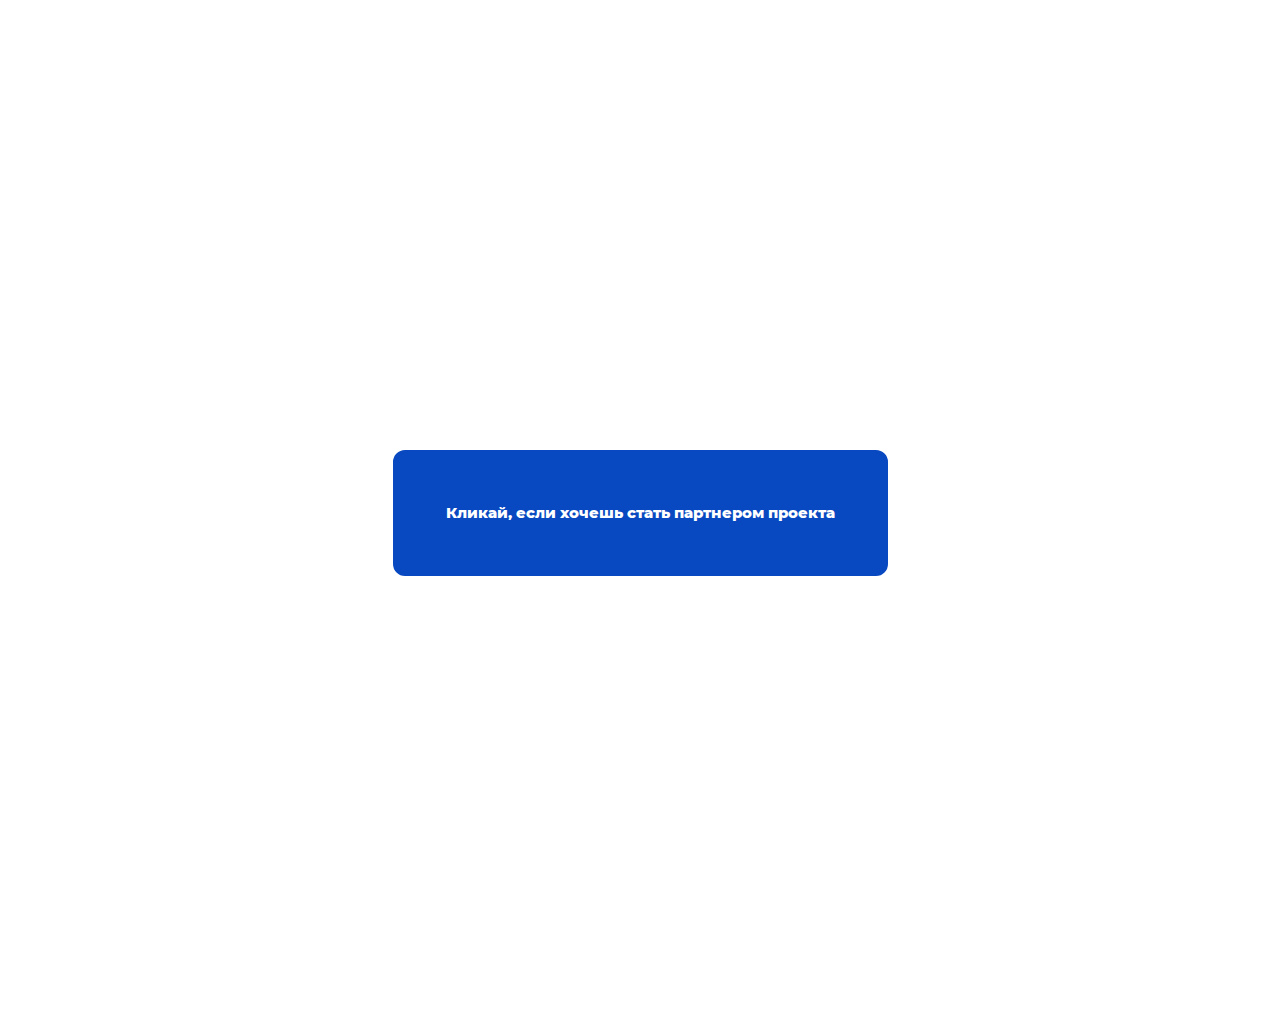
<file: practice-1/index.html>
<!DOCTYPE html>
<html lang="ru">
<head>
 <meta charset="UTF-8">
 <meta name="viewport" content="width=device-width, initial-scale=1.0">
 <title>Document</title>
 <link href="css/normalize.css" rel="stylesheet">
 <link href="css/style.css" rel="stylesheet">
 <script src="js/main.js" defer></script>
</head>
<body>
 <header class="header">
  <div class="header__container container">
  </div>
 </header>
 <main class="main">
  <div class="main__container container">
   <div class="main__box log">
    <button class="log__btn btn-reset" id="btnLog">
     Кликай, если хочешь стать партнером проекта
    </button>
   </div>
  </div>
 </main>
 <footer class="footer">
  <div class="footer__container container">
  </div>
 </footer>
 <div class="overlay"></div>
 <!--modal window-->
 <div class="modal" id="modal">
  <button class="modal__close close btn-reset" type="button" id="modalClose">
   <span class="close__span"></span>
   <span class="close__span"></span>
  </button>
  <div class="modal__scroll">
   <form class="modal__form" action="" method="post" id="form">
    <h2 class="modal__title">
     Стать партнёром проекта
    </h2>
    <ul class="modal__items list-reset">
     <li class="modal__item">
      <button class="modal__del del btn-reset" type="button" id="drlLogo">
       <span class="del__span"></span>
       <span class="del__span"></span>
      </button>
      <label class="modal__label label" for="logo" id="labelLogo">
       <span class ="label__span">✱</span> 
       Логотип (jpeg, png)
       <span class="label__img" id="labelImg"></span>
      </label>
      <input class ="modal__input" type="file" name="logo" id="logo" accept=".jpeg, .jpg, .png">
     </li>
     <li class="modal__item">
      <label class="modal__label label" for="name">
       <span class ="label__span">✱</span> 
       Название организации
      </label>
      <input class ="modal__input" type="text" name="name" id="name">
     </li>
     <li class="modal__item">
      <label class="modal__label label" for="tel">
       <span class ="label__span">✱</span> 
       Телефон
      </label>
      <input class ="modal__input" type="tel" name="tel" id="tel" data-format="+* (***) ***-**-**" data-mask="+* (***) ***-**-**">
     </li>
     <li class="modal__item">
      <label class="modal__label label" for="email">
       <span class ="label__span">✱</span> 
       E-mail
      </label>
      <input class ="modal__input" type="email" name="mail" id="email">
     </li>
     <li class="modal__item drop">
      <p class="modal__label desc label">
       <span class ="label__span">✱</span> 
       Направление
      </p>
      <button class="modal__dropdown btn-reset dropdown" type="button" id="dropdown"></button>
      <ul class="dropdown__list list-reset" id="dropdownList">
       <li class="dropdown__item" data-value="ecology">
        Экология
       </li>
       <li class="dropdown__item" data-value="geology">
        Геология
       </li>
       <li class="dropdown__item" data-value="construction">
        Строительство
       </li>
       <li class="dropdown__item" data-value="geodesy">
        Геодезия
       </li>
      </ul>
      <input class="dropdown__input" id="dropdownInput" type="text" name="direction" value="">
     </li>
     <li class="modal__item social-network">
      <label class="modal__label label" for="web">
        <svg width="18" height="18" viewBox="0 0 18 18" fill="none" xmlns="http://www.w3.org/2000/svg">
          <path d="M16.8882 4.64886L16.8023 4.5C15.2437 1.81274 12.3371 0 9.01318 0C5.68909 0 2.78247 1.81274 1.22406 4.5L1.13818 4.64886C0.537048 5.73267 0.154541 6.95288 0.046875 8.25V9.75C0.154541 11.0471 0.537048 12.2673 1.13818 13.3508L1.22406 13.5C2.78247 16.1873 5.68909 18 9.01318 18C12.3371 18 15.2437 16.1873 16.8023 13.5L16.8882 13.3508C17.4893 12.267 17.8718 11.0471 17.9793 9.75V8.25C17.8718 6.95288 17.4893 5.73267 16.8882 4.64886ZM13.4978 8.25C13.4681 7.4621 13.3923 6.7088 13.2746 6H15.8824C16.1898 6.70129 16.3958 7.45679 16.4749 8.25H13.4978ZM9.01318 16.5C8.16522 16.5 7.25958 15.3446 6.66742 13.5H11.3591C10.7666 15.3446 9.86096 16.5 9.01318 16.5ZM6.28656 12C6.15454 11.3051 6.06519 10.5498 6.0304 9.75H11.9958C11.961 10.5498 11.8718 11.3051 11.7398 12H6.28656ZM6.0304 8.25C6.06519 7.4502 6.15454 6.69489 6.28656 6H11.7398C11.8718 6.69489 11.961 7.4502 11.9958 8.25H6.0304ZM9.01318 1.5C9.86096 1.5 10.7666 2.65576 11.3588 4.5H6.66742C7.25958 2.65576 8.16522 1.5 9.01318 1.5ZM14.9989 4.5H12.9472C12.6942 3.58502 12.3638 2.77881 11.9711 2.11011C13.1783 2.63068 14.217 3.46271 14.9989 4.5ZM6.05548 2.11011C5.66254 2.77881 5.33221 3.58502 5.07898 4.5H3.02747C3.80933 3.46271 4.84808 2.63068 6.05548 2.11011ZM2.1438 6H4.75159C4.63422 6.7088 4.55804 7.4621 4.52856 8.25H1.55109C1.63019 7.45679 1.836 6.70129 2.1438 6ZM4.52856 9.75C4.55804 10.5379 4.63385 11.2912 4.75159 12H2.1438C1.83636 11.2987 1.63055 10.5432 1.55145 9.75H4.52856ZM3.02747 13.5H5.07898C5.33221 14.415 5.66254 15.2212 6.05511 15.8899C4.84808 15.3693 3.80933 14.5373 3.02747 13.5ZM11.9707 15.8899C12.3638 15.2212 12.6942 14.415 12.9468 13.5H14.9985C14.217 14.5373 13.1783 15.3693 11.9707 15.8899ZM15.8828 12H13.275C13.3923 11.2912 13.4685 10.5379 13.4982 9.75H16.4756C16.3962 10.5432 16.1902 11.2987 15.8828 12Z" fill="#6A6E72"/>
        </svg>
      </label>
      <input class ="modal__input" type="url" name="web" id="web">
     </li>
     <li class="modal__item social-network">
      <label class="modal__label label" for="vk">
        <svg width="19" height="19" viewBox="0 0 19 19" fill="none" xmlns="http://www.w3.org/2000/svg">
          <path fill-rule="evenodd" clip-rule="evenodd" d="M16.3521 10.9605C16.9823 11.5759 17.6476 12.1548 18.2128 12.8322C18.4625 13.1332 18.6989 13.4438 18.8798 13.7932C19.136 14.2898 18.9039 14.8363 18.4587 14.8659L15.6907 14.8647C14.9768 14.9239 14.4073 14.6365 13.9284 14.1484C13.5452 13.758 13.1903 13.3426 12.8218 12.9391C12.6707 12.7741 12.5126 12.6189 12.3237 12.4963C11.9458 12.251 11.6178 12.3261 11.4019 12.7202C11.182 13.121 11.1321 13.5649 11.1105 14.0116C11.0808 14.6634 10.8838 14.8348 10.2291 14.8646C8.82987 14.9306 7.50194 14.7189 6.26834 14.0131C5.18075 13.3908 4.33737 12.5123 3.60331 11.5178C2.17406 9.58129 1.07954 7.45337 0.0958344 5.26584C-0.125591 4.77298 0.0363423 4.50842 0.580136 4.49905C1.48313 4.48151 2.386 4.48276 3.29005 4.49781C3.65706 4.50318 3.90002 4.71368 4.04172 5.06039C4.53027 6.26166 5.12806 7.40455 5.87842 8.46393C6.07825 8.74597 6.28201 9.02801 6.57217 9.22652C6.89316 9.44633 7.13756 9.37348 7.28857 9.0159C7.38439 8.78917 7.42634 8.54496 7.44794 8.30212C7.51948 7.46667 7.52891 6.63266 7.40343 5.80014C7.3264 5.28057 7.03374 4.94422 6.5153 4.84589C6.25073 4.79577 6.29012 4.69732 6.41822 4.54631C6.64071 4.28587 6.84996 4.12375 7.26709 4.12375H10.3953C10.8878 4.22095 10.9972 4.44218 11.0646 4.93772L11.0673 8.41255C11.0619 8.60439 11.1631 9.17365 11.5086 9.30062C11.7852 9.39102 11.9675 9.16978 12.1334 8.99442C12.8824 8.19949 13.4169 7.26004 13.8945 6.28725C14.1064 5.85951 14.2887 5.41528 14.4653 4.97143C14.5961 4.64207 14.8014 4.48001 15.1724 4.48719L18.1832 4.48988C18.2724 4.48988 18.3628 4.49119 18.4492 4.50598C18.9566 4.59244 19.0956 4.81069 18.9389 5.3061C18.692 6.08337 18.2116 6.7311 17.7419 7.38183C17.2398 8.07657 16.7029 8.74753 16.2049 9.44639C15.7475 10.0846 15.7838 10.4063 16.3521 10.9605Z" fill="#597DA3"/>
        </svg>
      </label>
      <input class ="modal__input" type="url" name="vk" id="vk">
     </li>
     <li class="modal__item social-network">
      <label class="modal__label label" for="ok">
        <svg width="18" height="18" viewBox="0 0 18 18" fill="none" xmlns="http://www.w3.org/2000/svg">
          <path d="M3.54076 9.66077C3.08101 10.5645 3.60301 10.9965 4.79401 11.7345C5.80651 12.36 7.20526 12.5888 8.10376 12.6803C7.73551 13.0343 9.42301 11.4113 4.56301 16.086C3.53251 17.0738 5.19151 18.6585 6.22126 17.6918L9.00901 15.003C10.0763 16.0298 11.0993 17.0138 11.7968 17.6955C12.8273 18.666 14.4855 17.0948 13.4663 16.0898C13.3898 16.017 9.68851 12.4665 9.91426 12.684C10.824 12.5925 12.2018 12.3503 13.2023 11.7383L13.2015 11.7375C14.3925 10.9958 14.9145 10.5645 14.4615 9.66077C14.1878 9.14777 13.4498 8.71877 12.4673 9.46052C12.4673 9.46052 11.1405 10.4768 9.00076 10.4768C6.86026 10.4768 5.53426 9.46052 5.53426 9.46052C4.55251 8.71502 3.81151 9.14777 3.54076 9.66077Z" fill="#E08641"/>
          <path d="M9.001 9.10649C11.6095 9.10649 13.7395 7.06799 13.7395 4.55849C13.7395 2.03849 11.6095 -7.62939e-06 9.001 -7.62939e-06C6.39175 -7.62939e-06 4.26175 2.03849 4.26175 4.55849C4.26175 7.06799 6.39175 9.10649 9.001 9.10649ZM9.001 2.30924C10.2827 2.30924 11.3282 3.31499 11.3282 4.55849C11.3282 5.79149 10.2827 6.79724 9.001 6.79724C7.71925 6.79724 6.67375 5.79149 6.67375 4.55849C6.673 3.31424 7.7185 2.30924 9.001 2.30924Z" fill="#E08641"/>
        </svg>
      </label>
      <input class ="modal__input" type="url" name="ok" id="ok">
     </li>
     <li class="modal__item social-network">
      <label class="modal__label label" for="fe">
        <svg width="22" height="22" viewBox="0 0 22 22" fill="none" xmlns="http://www.w3.org/2000/svg">
          <path fill-rule="evenodd" clip-rule="evenodd" d="M11.8423 20V12.2461H14.4947L14.8926 9.22333H11.8423V7.29375C11.8423 6.41887 12.0889 5.82265 13.3695 5.82265L15 5.82199V3.11835C14.718 3.0824 13.7501 3 12.6235 3C10.271 3 8.66048 4.40842 8.66048 6.99438V9.22333H6V12.2461H8.66048V20H11.8423Z" fill="#3B5998"/>
          <mask id="mask0_1_370" style="mask-type:luminance" maskUnits="userSpaceOnUse" x="6" y="3" width="9" height="17">
          <path fill-rule="evenodd" clip-rule="evenodd" d="M11.8423 20V12.2461H14.4947L14.8926 9.22333H11.8423V7.29375C11.8423 6.41887 12.0889 5.82265 13.3695 5.82265L15 5.82199V3.11835C14.718 3.0824 13.7501 3 12.6235 3C10.271 3 8.66048 4.40842 8.66048 6.99438V9.22333H6V12.2461H8.66048V20H11.8423Z" fill="white"/>
          </mask>
        </svg>
      </label>
      <input class ="modal__input" type="url" name="fe" id="fe">
     </li>
     <li class="modal__item social-network">
      <label class="modal__label label" for="inst">
       <svg id="in" xmlns="http://www.w3.org/2000/svg" width="18" height="18" viewBox="0 0 18 18" fill="none">
        <g clip-path="url(#clip0_1_393)">
          <path d="M17.627 3.41621C17.3949 2.81855 17.0855 2.3123 16.5793 1.80605C16.073 1.2998 15.5668 0.990429 14.9691 0.758398C14.3926 0.533398 13.7246 0.37871 12.7613 0.336523C11.791 0.294335 11.4816 0.280273 9.00664 0.280273C6.53164 0.280273 6.22227 0.287304 5.25195 0.336523C4.28164 0.37871 3.6207 0.533398 3.04414 0.758398C2.44649 0.990429 1.94023 1.2998 1.43398 1.80605C0.927734 2.3123 0.61836 2.81855 0.386328 3.41621C0.161328 3.99277 0.00664085 4.66074 -0.0355467 5.62402C-0.0777342 6.59434 -0.0917969 6.90371 -0.0917969 9.37871C-0.0917969 11.8537 -0.0847654 12.1631 -0.0355467 13.1334C0.00664085 14.1037 0.161328 14.7646 0.386328 15.3412C0.61836 15.9389 0.927734 16.4451 1.43398 16.9514C1.94023 17.4576 2.44649 17.767 3.04414 17.999C3.6207 18.224 4.28867 18.3787 5.25195 18.4209C6.22227 18.4631 6.53164 18.4771 9.00664 18.4771C11.4816 18.4771 11.791 18.4701 12.7613 18.4209C13.7316 18.3787 14.3926 18.224 14.9691 17.999C15.5668 17.767 16.073 17.4576 16.5793 16.9514C17.0855 16.4451 17.3949 15.9389 17.627 15.3412C17.852 14.7646 18.0066 14.0967 18.0488 13.1334C18.091 12.1631 18.1051 11.8537 18.1051 9.37871C18.1051 6.90371 18.098 6.59434 18.0488 5.62402C18.0066 4.65371 17.852 3.99277 17.627 3.41621ZM16.4105 13.0561C16.3684 13.942 16.2207 14.4271 16.0941 14.7436C15.9324 15.1654 15.7285 15.4748 15.4121 15.7912C15.0957 16.1076 14.7934 16.3045 14.3645 16.4732C14.041 16.5998 13.5629 16.7475 12.677 16.7896C11.7137 16.8318 11.4324 16.8459 8.99961 16.8459C6.5668 16.8459 6.27852 16.8389 5.32227 16.7896C4.43633 16.7475 3.95117 16.5998 3.63477 16.4732C3.21289 16.3115 2.90352 16.1076 2.58711 15.7912C2.2707 15.4748 2.07383 15.1725 1.90508 14.7436C1.77852 14.4201 1.63086 13.942 1.58867 13.0561C1.54649 12.0928 1.53242 11.8045 1.53242 9.37871C1.53242 6.95293 1.53945 6.65762 1.58867 5.70137C1.63086 4.81543 1.77852 4.33027 1.90508 4.01387C2.0668 3.59199 2.2707 3.28262 2.58711 2.96621C2.90352 2.6498 3.20586 2.45293 3.63477 2.28418C3.9582 2.15762 4.43633 2.00996 5.32227 1.96777C6.28555 1.92559 6.57383 1.91152 8.99961 1.91152C11.4254 1.91152 11.7207 1.91855 12.677 1.96777C13.5629 2.00996 14.048 2.15762 14.3645 2.28418C14.7863 2.4459 15.0957 2.6498 15.4121 2.96621C15.7285 3.28262 15.9254 3.58496 16.0941 4.01387C16.2207 4.33731 16.3684 4.81543 16.4105 5.70137C16.4527 6.66465 16.4668 6.95293 16.4668 9.37871C16.4668 11.8045 16.4527 12.0998 16.4105 13.0561Z" fill="url(#paint0_radial_1_393)"/>
          <path d="M8.99979 4.70301C6.41932 4.70301 4.32401 6.79832 4.32401 9.37879C4.32401 11.9593 6.41932 14.0546 8.99979 14.0546C11.5803 14.0546 13.6756 11.9593 13.6756 9.37879C13.6756 6.79832 11.5803 4.70301 8.99979 4.70301ZM8.99979 12.4163C7.32635 12.4163 5.96229 11.0593 5.96229 9.37879C5.96229 7.70535 7.31932 6.34129 8.99979 6.34129C10.6803 6.34129 12.0373 7.69832 12.0373 9.37879C12.0373 11.0522 10.6732 12.4163 8.99979 12.4163Z" fill="url(#paint1_radial_1_393)"/>
          <path d="M13.8579 5.60991C14.4598 5.60991 14.9477 5.12197 14.9477 4.52006C14.9477 3.91816 14.4598 3.43022 13.8579 3.43022C13.256 3.43022 12.768 3.91816 12.768 4.52006C12.768 5.12197 13.256 5.60991 13.8579 5.60991Z" fill="url(#paint2_radial_1_393)"/>
        </g>
        <defs>
          <radialGradient id="paint0_radial_1_393" cx="0" cy="0" r="1" gradientUnits="userSpaceOnUse" gradientTransform="translate(5.18682 18.4391) scale(18.3592 18.3592)">
            <stop stop-color="#FFD776"/>
            <stop offset="0.2463" stop-color="#F3A554"/>
            <stop offset="0.3793" stop-color="#F15C3C"/>
            <stop offset="0.5394" stop-color="#D94867"/>
            <stop offset="0.6995" stop-color="#C32F87"/>
            <stop offset="0.9122" stop-color="#7D63A7"/>
            <stop offset="0.9852" stop-color="#5C6CB3"/>
          </radialGradient>
          <radialGradient id="paint1_radial_1_393" cx="0" cy="0" r="1" gradientUnits="userSpaceOnUse" gradientTransform="translate(7.04187 14.0313) scale(9.4277)">
            <stop stop-color="#FFD776"/>
            <stop offset="0.2463" stop-color="#F3A554"/>
            <stop offset="0.3793" stop-color="#F15C3C"/>
            <stop offset="0.607" stop-color="#D94867"/>
            <stop offset="0.8346" stop-color="#C32F87"/>
            <stop offset="0.9577" stop-color="#7D63A7"/>
            <stop offset="1" stop-color="#5C6CB3"/>
          </radialGradient>
          <radialGradient id="paint2_radial_1_393" cx="0" cy="0" r="1" gradientUnits="userSpaceOnUse" gradientTransform="translate(13.4024 5.60501) scale(2.2031 2.2031)">
            <stop stop-color="#5F6DB3"/>
            <stop offset="1" stop-color="#5C6CB3"/>
          </radialGradient>
        </defs>
       </svg>
      </label>
      <input class ="modal__input" type="url" name="inst" id="inst">
     </li>
     <li class="modal__item social-network">
      <label class="modal__label label" for="yt">
        <svg width="18" height="18" viewBox="0 0 18 18" fill="none" xmlns="http://www.w3.org/2000/svg">
          <path d="M17.2984 3.75358C16.6487 2.98121 15.4491 2.66615 13.1581 2.66615H4.84177C2.49834 2.66615 1.27841 3.00153 0.631103 3.82384C0 4.6256 0 5.80692 0 7.4419V10.5582C0 13.7256 0.7488 15.3339 4.84177 15.3339H13.1581C15.1449 15.3339 16.2458 15.0558 16.958 14.3742C17.6884 13.6752 18 12.534 18 10.5582V7.4419C18 5.71768 17.9512 4.52938 17.2984 3.75358ZM11.5561 9.43026L7.77966 11.4039C7.69523 11.4481 7.60291 11.47 7.5107 11.47C7.4063 11.47 7.30214 11.4418 7.20987 11.386C7.03614 11.2807 6.93006 11.0924 6.93006 10.8893V6.95462C6.93006 6.75186 7.03585 6.56373 7.20923 6.4584C7.38267 6.35308 7.59838 6.34588 7.77832 6.43936L11.5547 8.40031C11.7469 8.50007 11.8675 8.69842 11.8678 8.91482C11.868 9.1314 11.7479 9.33004 11.5561 9.43026Z" fill="#C4302B"/>
        </svg>
      </label>
      <input class ="modal__input" type="url" name="yt" id="yt">
     </li>
     <li class="modal__item">
      <label class="modal__label label" for="director">Руководитель</label>
      <input class ="modal__input" type="text" name="director" id="director">
     </li>
     <li class="modal__item btn">
      <input class="modal__btn btn-reset submit" id="submit" type="submit" value="Стать партнёром проекта">
     </li>
     <li class="modal__item btn">
      <input class="modal__btn btn-reset reset" id="reset" type="reset" value="Отменить">
     </li>
    </ul>
   </form>
  </div>
 </div>
</body>
</html>
</file>
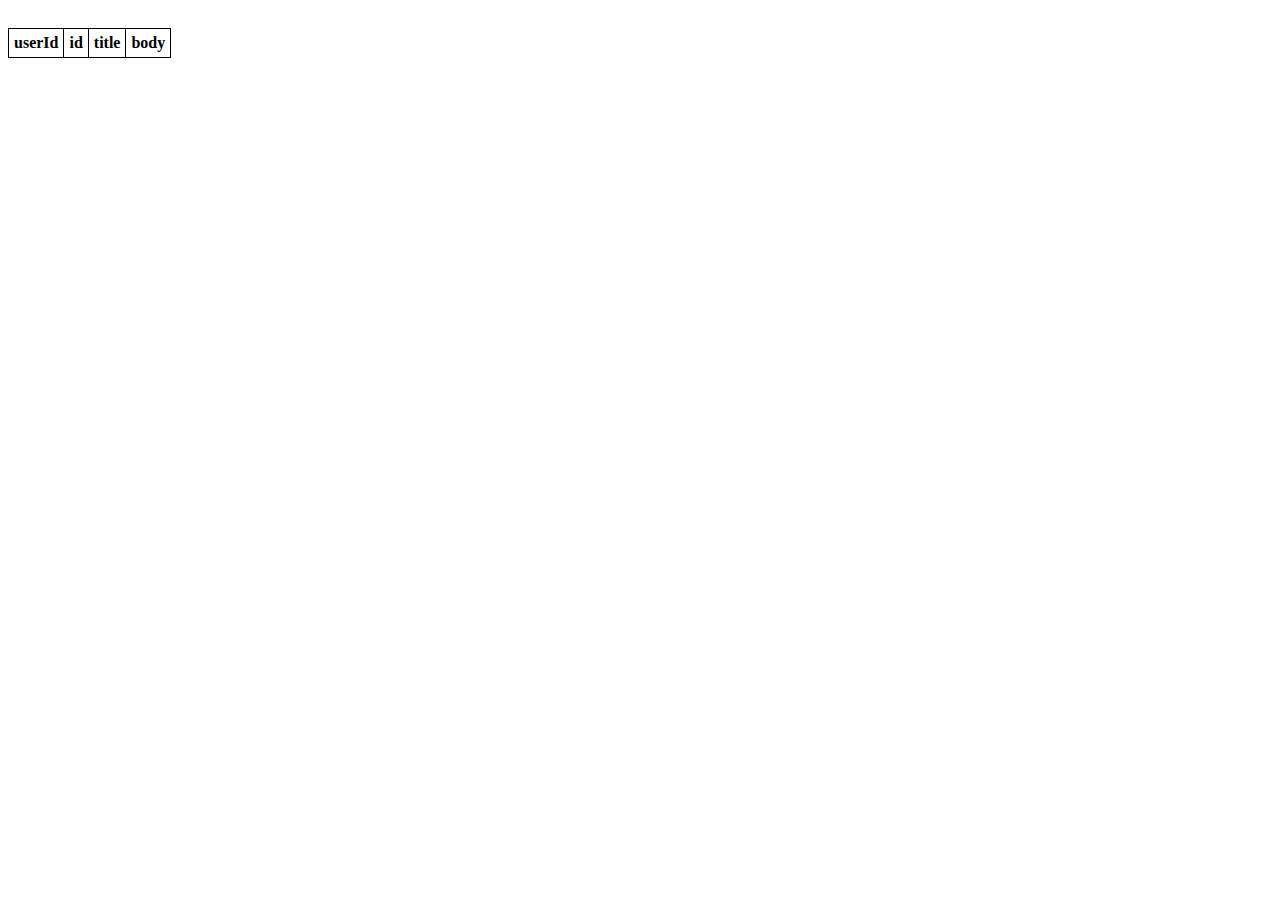
<file: practice-2/index.html>
<!DOCTYPE html>
<html lang="en">
<head>
 <meta charset="UTF-8">
 <meta name="viewport" content="width=device-width, initial-scale=1.0">
 <title>Document</title>
</head>
<body>
 <style>
  .table__caption {
   padding: 10px;
  }
 
  .table, .table__th, .table__td {
   border: 1px solid black;
   border-collapse: collapse;
   padding: 5px;
   text-align: center;
  }
 
 </style>
 <body>
  <table class="table">
   <caption class="table__caption">
   </caption>
   <thead class="table__head">
    <tr class="table__tr">
     <th class="table__th unselectable" id="userId">
      userId
     </th>
     <th class="table__th unselectable" id="id">
      id
     </th>
     <th class="table__th unselectable">
      title
     </th>
     <th class="table__th unselectable">
      body
     </th>
    </tr>
   </thead>
   <tbody class="table__body">
   </tbody>
  </table>
  <script>
   function getPost() {
    fetch('https://jsonplaceholder.typicode.com/posts')
    .then(response => response.json())
    .then(data => {
     const tableBody = document.querySelector('.table__body');
     data.forEach(post => {
      const row = document.createElement('tr');
      row.classList.add('table__tr');
      const userIdCell = document.createElement('td');
      userIdCell.classList.add('table__td');
      userIdCell.textContent = post.userId;
      const idCell = document.createElement('td');
      idCell.classList.add('table__td');
      idCell.textContent = post.id;
      const titleCell = document.createElement('td');
      titleCell.classList.add('table__td');
      titleCell.textContent = post.title;
      const bodyCell = document.createElement('td');
      bodyCell.classList.add('table__td');
      bodyCell.textContent = post.body;
      row.appendChild(userIdCell);
      row.appendChild(idCell);
      row.appendChild(titleCell);
      row.appendChild(bodyCell);
      tableBody.appendChild(row);
     })
    })
    .catch(error => console.log(error));
   }
   getPost()
  </script>
</body>
</html>
</file>
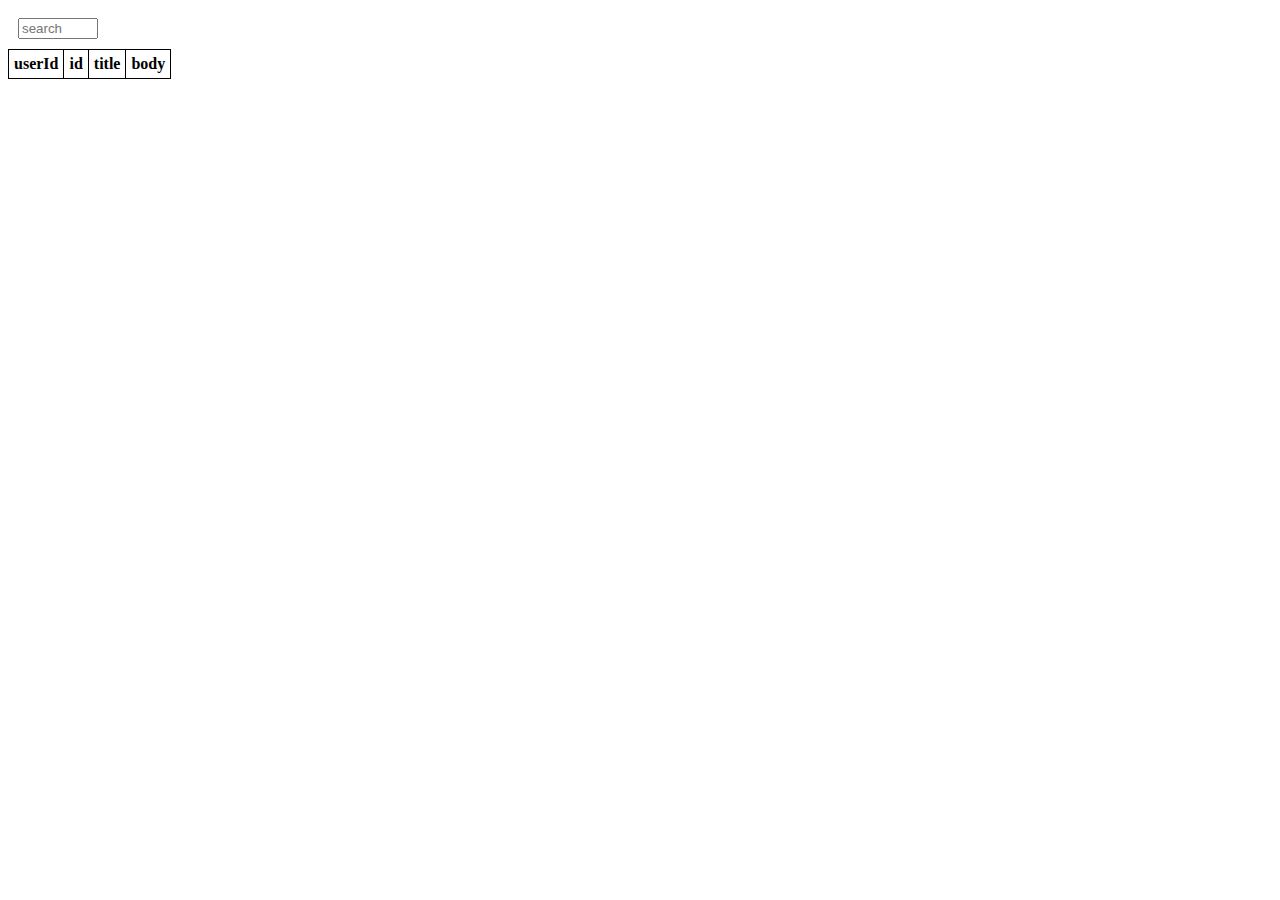
<file: practice-3/index.html>
<!DOCTYPE html>
<html lang="en">
<head>
 <meta charset="UTF-8">
 <meta name="viewport" content="width=device-width, initial-scale=1.0">
 <title>Document</title>
</head>
<style>
 .unselectable {
  -webkit-user-select: none;
  -moz-user-select: none;
  -ms-user-select: none;
  user-select: none;
}

 .table__caption {
  padding: 10px;
 }

 .table__form {
  display: flex;
  flex-direction: column;
  gap: 10px;
 }

 .table__search {
  width: 50%;
 }

 .table, .table__th, .table__td {
  border: 1px solid black;
  border-collapse: collapse;
  padding: 5px;
  text-align: center;
 }

 .table__th {
  cursor: pointer;
 }

 .hide {
  display: none;
 }

</style>
<body>
 <table class="table">
  <caption class="table__caption">
   <form class="table__form" action="">
    <input class="table__search" placeholder="search" id="searchAll">
   </form>
  </caption>
  <thead class="table__head">
   <tr class="table__tr">
    <th class="table__th unselectable" id="userId">
     userId
    </th>
    <th class="table__th unselectable" id="id">
     id
    </th>
    <th class="table__th unselectable" id="title">
     title
    </th>
    <th class="table__th unselectable" id="body">
     body
    </th>
   </tr>
  </thead>
  <tbody class="table__body">
  </tbody>
 </table>
 <script>
  function getPost() {
   fetch('https://jsonplaceholder.typicode.com/posts')
   .then(response => response.json())
   .then(data => {
    const tableBody = document.querySelector('.table__body');
    data.forEach(post => {
     const row = document.createElement('tr');
     row.classList.add('table__tr');
     const userIdCell = document.createElement('td');
     userIdCell.classList.add('table__td');
     userIdCell.textContent = post.userId;
     const idCell = document.createElement('td');
     idCell.classList.add('table__td');
     idCell.textContent = post.id;
     const titleCell = document.createElement('td');
     titleCell.classList.add('table__td');
     titleCell.textContent = post.title;
     const bodyCell = document.createElement('td');
     bodyCell.classList.add('table__td');
     bodyCell.textContent = post.body;
     row.appendChild(userIdCell);
     row.appendChild(idCell);
     row.appendChild(titleCell);
     row.appendChild(bodyCell);
     tableBody.appendChild(row);
    })
   })
   .catch(error => console.log(error));
  }
  getPost()

  let dir = true;
  const tableBody = document.querySelector('.table__body');
  function sortTable(colNum, dir) {
   let rowsArray = Array.from(tableBody.rows)
   if (dir === true) {
    rowsArray.sort(function(rowA, rowB) {
    return rowA.cells[colNum].innerHTML - rowB.cells[colNum].innerHTML
   })
   } else {
    rowsArray.sort(function(rowA, rowB) {
    return rowB.cells[colNum].innerHTML - rowA.cells[colNum].innerHTML
   })
   }
   tableBody.append(...rowsArray)
  }

  function sortTableText(colNum, dir) {
  let rowsArray = Array.from(tableBody.rows);
  rowsArray.sort(function (rowA, rowB) {
    let textA = rowA.cells[colNum].innerText.trim().toLowerCase();
    let textB = rowB.cells[colNum].innerText.trim().toLowerCase();
    return dir ? textA.localeCompare(textB) : textB.localeCompare(textA);
  });
  tableBody.innerHTML = '';
  rowsArray.forEach(row => tableBody.appendChild(row));
  }

  const userId = document.querySelector('#userId');
  const id = document.querySelector('#id');
  const title = document.querySelector('#title');
  const body = document.querySelector('#body');

  userId.addEventListener('click', function(){
   sortTable(0, dir)
   dir = !dir;
  });

  id.addEventListener('click', function(){
   sortTable(1, dir)
   dir = !dir;
  });

  title.addEventListener('click', function(){
    sortTableText(2, dir)
    dir = !dir;
  })

  body.addEventListener('click', function(){
    sortTableText(3, dir)
    dir = !dir;
  })

  const searchAll = document.querySelector('#searchAll');
 
  function filtrOne(search) {
    let filterValue = search.value.toLowerCase();
    for (let i = 0; i < tableBody.rows.length; i++) {
      let row = tableBody.rows[i];
      let rowText = row.innerText.toLowerCase();
      if (rowText.includes(filterValue)) {
        row.className = '';
      } else {
        row.className = 'hide';
      }
    }
  }
  searchAll.addEventListener('input', function(){
    filtrOne(searchAll)
  });
 </script>
</body>
</html>
</file>
<file: practice-1/css/style.css>
@font-face {
  font-family: "Montserrat";
  src: local("Montserrat-ExtraBold"), local("MontserratExtraBold"),
    url("../fonts/Montserrat-ExtraBold.woff2") format("woff2"),
    url("../fonts/Montserrat-ExtraBold.woff") format("woff");
  font-weight: 800;
  font-style: normal;
  font-display: swap;
 }
 
 @font-face {
  font-family: "PTSans";
  src: local("PTSans-Caption"), local("PTSansCaption"),
    url("../fonts/PTSans-Caption.woff2") format("woff2"),
    url("../fonts/PTSans-Caption.woff") format("woff");
  font-weight: 400;
  font-style: normal;
  font-display: swap;
 }
 
 html {
  box-sizing: border-box;
 }
 
 *,
 *::before,
 *::after {
  box-sizing: border-box;
  padding: 0;
  margin: 0;
 }
 
 body {
  width: 100%;
  font-family: "PTSans", sans-serif;
  background-color: #fff;
 }
 
 a {
  color: inherit;
  text-decoration: none;
 }
 
 img {
  width: 100%;
  display: block;
 }
 
 h1,
 h2,
 h3,
 p {
  margin: 0;
 }
 
 .overlay {
  position: fixed;
  bottom: -100%;
  left: 0;
  z-index: 99;
  width: 100%;
  height: 100%;
  opacity: 0.6;
  visibility: hidden;
  background-color: #333;
  transition: visibility 0.4s ease-in-out, bottom 0.4s ease-in-out, opacity 0.4s ease-in-out;
 }
 
 .stop-scroll {
 overflow: hidden;
 }
 
 .list-reset {
  margin: 0;
  padding: 0;
  list-style: none;
 }
 
 .btn-reset {
  border: none;
  padding: 0;
  background-color: transparent;
  cursor: pointer;
 }
 
 .container {
  max-width: 1200px;
  padding: 0 50px;
  margin: 0 auto;
 }
 
 :root {
  --color-black: #0C1014;
  --color-white: #ffffff;
  --color-gray: #6A6E72;
  --color-gray-soft: #D6DADE;
  --color-red: #D90000;
  --color-pink: #E5266E;
  --color-blue: #0848C0;
 }
 
 .main__box {
  padding: 50vb 0;
  text-align: center;
 }
 
 .log__btn {
  padding: 50px;
  border-radius: 12px;
  border: 3px solid var(--color-blue);
  font-family: "Montserrat";
  font-size: 15px;
  font-weight: 800;
  line-height: 130%;
  color: var(--color-white);
  background-color: var(--color-blue);
  transition: color 0.4s ease-in-out, background-color 0.4s ease-in-out;
 }
 
 .log__btn:focus {
  outline: none;
 }
 
 .log__btn:focus,
 .log__btn:hover,
 .log__btn:active {
  color: var(--color-blue);
  background-color: var(--color-white);
 }
 
 .modal {
  position: fixed;
  top: -100%;
  left: 50%;
  z-index: -1000;
  visibility: hidden;
  min-width: 755px;
  margin: auto;
  padding: 50px 100px;
  border-radius: 12px;
  transform: translate(-50%, -50%);
  background-color: var(--color-white);
  box-shadow: 0px 1px 18px 0px rgba(0, 0, 0, 0.08);
  transition: visibility 0.4s ease-in-out, top 0.4s ease-in-out, z-index 0.4s ease-in-out;
 }
 
 .modal__scroll {
   height: 80vh;
   overflow-y: auto;
   /*scrollbar-width: thin;
   scrollbar-color: var(--color-gray) transparent;*/
 }
 
 .modal__scroll::-webkit-scrollbar {
   visibility: hidden;
 }
 
 .modal__scroll::-webkit-scrollbar-thumb {
  visibility: hidden;
 }
 
 .modal__scroll::-webkit-scrollbar-track {
  visibility: hidden;
 }
 
 .modal__title {
   margin-bottom: 35px;
   font-style: "Montserrat";
   font-size: 28px;
   font-weight: 800;
   line-height: 120%;
   color: var(--color-black);
 }
 
 .modal__items {
   position: relative;
   display: flex;
   flex-direction: column;
   align-items: flex-start;
 }
 
 .modal__item {
   position: relative;
   padding: 8px 16px;
   margin-bottom: 32px;
   width: 100%;
   min-height: 61px;
 }
 
 .modal__item:first-child {
   position: absolute;
   text-align: center;
   right: 0;
   max-width: 180px;
   min-height: 220px;
   padding: 0;
   margin: 0;
 }
 
 .modal__item:first-child > .modal__input {
   display: none;
 }
 
 .modal__item:first-child > .modal__label {
   position: absolute;
   top: 0;
   left: 0;
   right: 0;
   bottom: 0;
   pointer-events: auto;
   font-size: 14px;
   font-weight: 700;
   line-height: 140%;
   cursor: pointer;
 }
 
 .label__img {
   position: absolute;
   top: 50px;
   left: 50%;
   border-radius: 50%;
   width: 165px;
   height: 165px;
   transform: translateX(-50%);
   background-size: contain;
   background-repeat: no-repeat;
   background-position: center;
   background-color: var(--color-gray);
 }
 
 .modal__item:first-child > .modal__label::before {
   content: "Выберите файл";
   position: absolute;
   top: 90px;
   left: 50%;
   z-index: 10;
   width: 100px;
   height: 100px;
   padding-top: 40px;
   transform: translateX(-50%);
   font-size: 18px;
   font-weight: 400;
   line-height: 140%;
   text-decoration: underline;
   background-repeat: no-repeat;
   background-position: center top;
   background-image: url(../img/icon/Vector.svg);
   color: var(--color-white);
   transition: color 0.4s ease-in-out;
 }
 
 .modal__label-hidden::before {
   display: none;
 }
 
 .modal__label-error::before {
   content: "Попробуйте еще раз" !important;
   color: var(--color-red) !important;
 }
 
 .modal__item:first-child:hover > .modal__label::before {
   color: var(--color-gray-soft);
 }
 
 .modal__close {
   position: absolute;
   top: 5%;
   right: 5%;
   z-index: 10;
   background-color: var(--color-white);
   width: 36px;
   height: 36px;
   border-radius: 50%;
 }
 
 .close__span {
   position: absolute;
   left: 50%;
   top: 25%;
   display: inline-block;
   width: 2px;
   height: 60%;
   background-color: var(--color-gray);
   transform: rotate(45deg);
   transition: background-color 0.4s ease-in-out;
 }
 
 .close__span:last-child {
   transform: rotate(-45deg);
 }
 
 .modal__del {
   position: absolute;
   top: 50px;
   right: 20px;
   z-index: 20;
   background-color: var(--color-white);
   width: 36px;
   height: 36px;
   border-radius: 50%;
 }
 
 .modal__close:focus,
 .modal__del:focus {
   outline: none;
 }
 
 .modal__close:focus > .close__span,
 .modal__close:hover > .close__span,
 .modal__close:active > .close__span,
 .modal__del:focus > .del__span,
 .modal__del:hover > .del__span,
 .modal__del:active > .del__span {
   background-color: var(--color-gray-soft);
 }
 
 .del__span {
   position: absolute;
   left: 50%;
   top: 20%;
   display: inline-block;
   width: 2px;
   height: 60%;
   background-color: var(--color-gray);
   transform: rotate(45deg);
   transition: background-color 0.4s ease-in-out;
 }
 
 .del__span:last-child {
   transform: rotate(-45deg);
 }
 
 .modal__item:nth-child(2),
 .modal__item:nth-child(3),
 .modal__item:nth-child(4) {
   width: calc(360 / 560 * 100%);
 }
 
 .modal__item:nth-last-child(3) {
   margin-bottom: 50px;
 }
 
 .modal__item:nth-last-child(2) {
   margin-bottom: 10px;
 }
 
 .modal__item:last-child {
   margin: 0;
 }
 
 .modal__item.drop {
   padding: 0;
 }
 
 .modal__dropdown {
   position: relative;
   display: block;
   width: 100%;
   min-height: 61px;
   text-align: left;
   font-size: 16px;
   font-weight: 400;
   line-height: 150%;
   padding: 23px 16px 8px; 
   border: 1px solid var(--color-gray-soft);
   border-radius: 4px;
   background-color: transparent;
   color: var(--color-black);
   transition: border 0.4s ease-in-out;
 }
 
 .modal__dropdown:focus {
   outline: none;
 }
 
 .modal__dropdown:focus,
 .modal__dropdown:hover,
 .modal__dropdown:active {
   border: 1px solid var(--color-blue);
 }
 
 .modal__dropdown::after {
   content: "";
   position: absolute;
   top: 40%;
   right: 16px;
   display: block;
   width: 10px;
   height: 10px;
   border: 2px solid var(--color-gray);
   border-width: 0 2px 2px 0;
   transform: rotate(45deg);
   pointer-events: none;
   transition: top 0.4s ease-in-out;
 }
 
 .modal__dropdown-active::after {
   top: 50%;
   border-width: 2px 0 0 2px;
 }
 
 .dropdown__list {
   display: none;
   position: absolute;
   left: 0;
   top: 61px;
   z-index: 20;
   border-radius: 4px;
   width: 100%;
   border: 1px solid var(--color-gray-soft);
   overflow: hidden;
   background-color: var(--color-white);
   box-shadow: 0px 1px 18px 0px rgba(0, 0, 0, 0.08);
 }
 
 .dropdown__list-activ {
   display: block;
 }
 
 .dropdown__item {
   padding: 15px 16px;
   font-size: 16px;
   font-weight: 400;
   line-height: 150%;
   cursor: pointer;
   color: var(--color-black);
   border-top: 1px solid var(--color-gray-soft);
 }
 
 .dropdown__input {
   display: none;
 }
 
 .dropdown__item:hover {
   background-color: var(--color-gray-soft);
 }
 
 .social-network {
   display: flex;
   flex-direction: row-reverse;
   align-items: center;
 }
 
 .modal__label {
   position: relative;
   z-index: 10;
   pointer-events: none;
   font-size: 12px;
   font-weight: 400;
   line-height: 130%;
   color: var(--color-gray);
 }
 
 .modal__label.desc {
   position: absolute;
   top: 10px;
   left: 16px;
 
 }
 
 .label__span {
   color: var(--color-red);
 }
 
 .modal__input {
   position: absolute;
   left: 0;
   right: 0;
   top: 0;
   bottom: 0;
   border: none;
   width: 100%;
   font-size: 16px;
   font-weight: 400;
   line-height: 150%;
   padding: 23px 16px 8px;
   border: 1px solid var(--color-gray-soft);
   border-radius: 4px;
   background-color: transparent;
   color: var(--color-black);
   transition: border 0.4s ease-in-out;
 }
 
 .modal__input-error {
   border: 1px solid var(--color-red);
 }
 
 .modal__input:focus {
   outline: none;
 }
 
 .modal__input:focus,
 .modal__input:hover,
 .modal__input:active {
   border:1px solid var(--color-blue);
 }
 
 .btn {
   min-height: 45px;
   border: none;
 }
 
 .modal__btn {
   position: absolute;
   width: 100%;
   left: 0;
   right: 0;
   top: 0;
   bottom: 0;
   border-radius: 4px;
   font-size: 16px;
   font-weight: 600;
   line-height: 120%;
 }
 
 .modal__btn:focus {
   outline: none;
 }
 
 .modal__btn.submit {
   color: var(--color-white);
   border: 2px solid var(--color-pink);
   background-color: var(--color-pink);
   transition: color 0.4s ease-in-out, background-color 0.4s ease-in-out;
 }
 
 .modal__btn.submit:focus,
 .modal__btn.submit:hover,
 .modal__btn.submit:active {
   color: var(--color-pink);
   background-color: var(--color-white);
 }
 
 .modal__btn.reset {
   color: var(--color-blue);
   transition: color 0.4s ease-in-out, background-color 0.4s ease-in-out;
 }
 
 .modal__btn.reset:focus,
 .modal__btn.reset:hover,
 .modal__btn.reset:active {
   color: var(--color-white);
   background-color: var(--color-gray);
 }
 
 input:-internal-autofill-selected {
   background-color: var(--color-white) !important;
 }
 
 @media (max-width: 1050px) {
   .modal {
     min-width: 80%;
     padding-top: calc(10px + (50 - 10) * ((100vw - 390px) / (1440 - 390)));
     padding-bottom: calc(10px + (50 - 10) * ((100vw - 390px) / (1440 - 390)));
     padding-left: calc(15px + (100 - 15) * ((100vw - 390px) / (1440 - 390)));
     padding-right: calc(15px + (100 - 15) * ((100vw - 390px) / (1440 - 390)));
   }
 
   .modal__close {
     top: 3%;
     right: 3%;
   }
 
   .modal__title {
     margin-bottom: calc(10px + (35 - 10) * ((100vw - 390px) / (1440 - 390)));
     font-size: calc(18px + (28 - 18) * ((100vw - 390px) / (1440 - 390)));
   }
 
   .modal__item:nth-last-child(3) {
     margin-bottom: calc(20px + (50 - 20) * ((100vw - 390px) / (1440 - 390)));
   }
 
   .modal__item {
     padding-left: calc(10px + (16 - 10) * ((100vw - 390px) / (1440 - 390)));
     padding-right: calc(10px + (16 - 10) * ((100vw - 390px) / (1440 - 390)));
     margin-bottom: calc(10px + (32 - 10) * ((100vw - 390px) / (1440 - 390)));
   }
 
   .modal__input {
     padding-left: calc(10px + (16 - 10) * ((100vw - 390px) / (1440 - 390)));
     padding-right: calc(10px + (16 - 10) * ((100vw - 390px) / (1440 - 390)));
     font-size: calc(12px + (16 - 12) * ((100vw - 390px) / (1440 - 390)));
   }
 
   .modal__dropdown,
   .dropdown__item {
     padding-left: calc(10px + (16 - 10) * ((100vw - 390px) / (1440 - 390)));
     padding-right: calc(10px + (16 - 10) * ((100vw - 390px) / (1440 - 390)));
     font-size: calc(12px + (16 - 12) * ((100vw - 390px) / (1440 - 390)));
   }
 
  .log__btn {
   padding: calc(20px + (50 - 20) * ((100vw - 390px) / (1440 - 390)));
   font-size: calc(10px + (15 - 10) * ((100vw - 390px) / (1440 - 390)));
  }
 }
 
 @media (max-width: 730px) {
   .modal {
     min-width: 90%;
   }
 
   .modal__close {
     width: 30px;
     height: 30px;
   }
 
   .modal__scroll {
     height: 90vh;
   }
 
   .modal__items {
     align-items: center;
   }
 
   .modal__item,
   .modal__dropdown {
     min-height: 50px;
   }
 
   .modal__dropdown::after {
     width: 6px;
     height: 6px;
   }
 
   .dropdown__list {
     top: 50px;
   }
 
   .modal__item:first-child {
     min-height: 145px;
     position: relative;
     right: 0;
     margin-bottom: calc(10px + (32 - 10) * ((100vw - 390px) / (1440 - 390)));
   }
 
   .modal__item:nth-child(2),
   .modal__item:nth-child(3),
   .modal__item:nth-child(4) {
     width: 100%;
   }
 
   .modal__item:first-child > .modal__label {
     font-size: 12px;
   }
 
   .modal__del {
     top: 25px;
     right: 35px;
     width: 30px;
     height: 30px;
   }
 
   .label__img {
     top: 25px;
     width: 120px;
     height: 120px;
   }
 
   .modal__item:first-child > .modal__label:before {
     top: 65px;
     font-size: 12px;
     height: 70px;
     padding-top: 30px;
     background-size: 25%;
   }
 
   .modal__btn {
     font-size: 14px;
   }
 }
</file>
